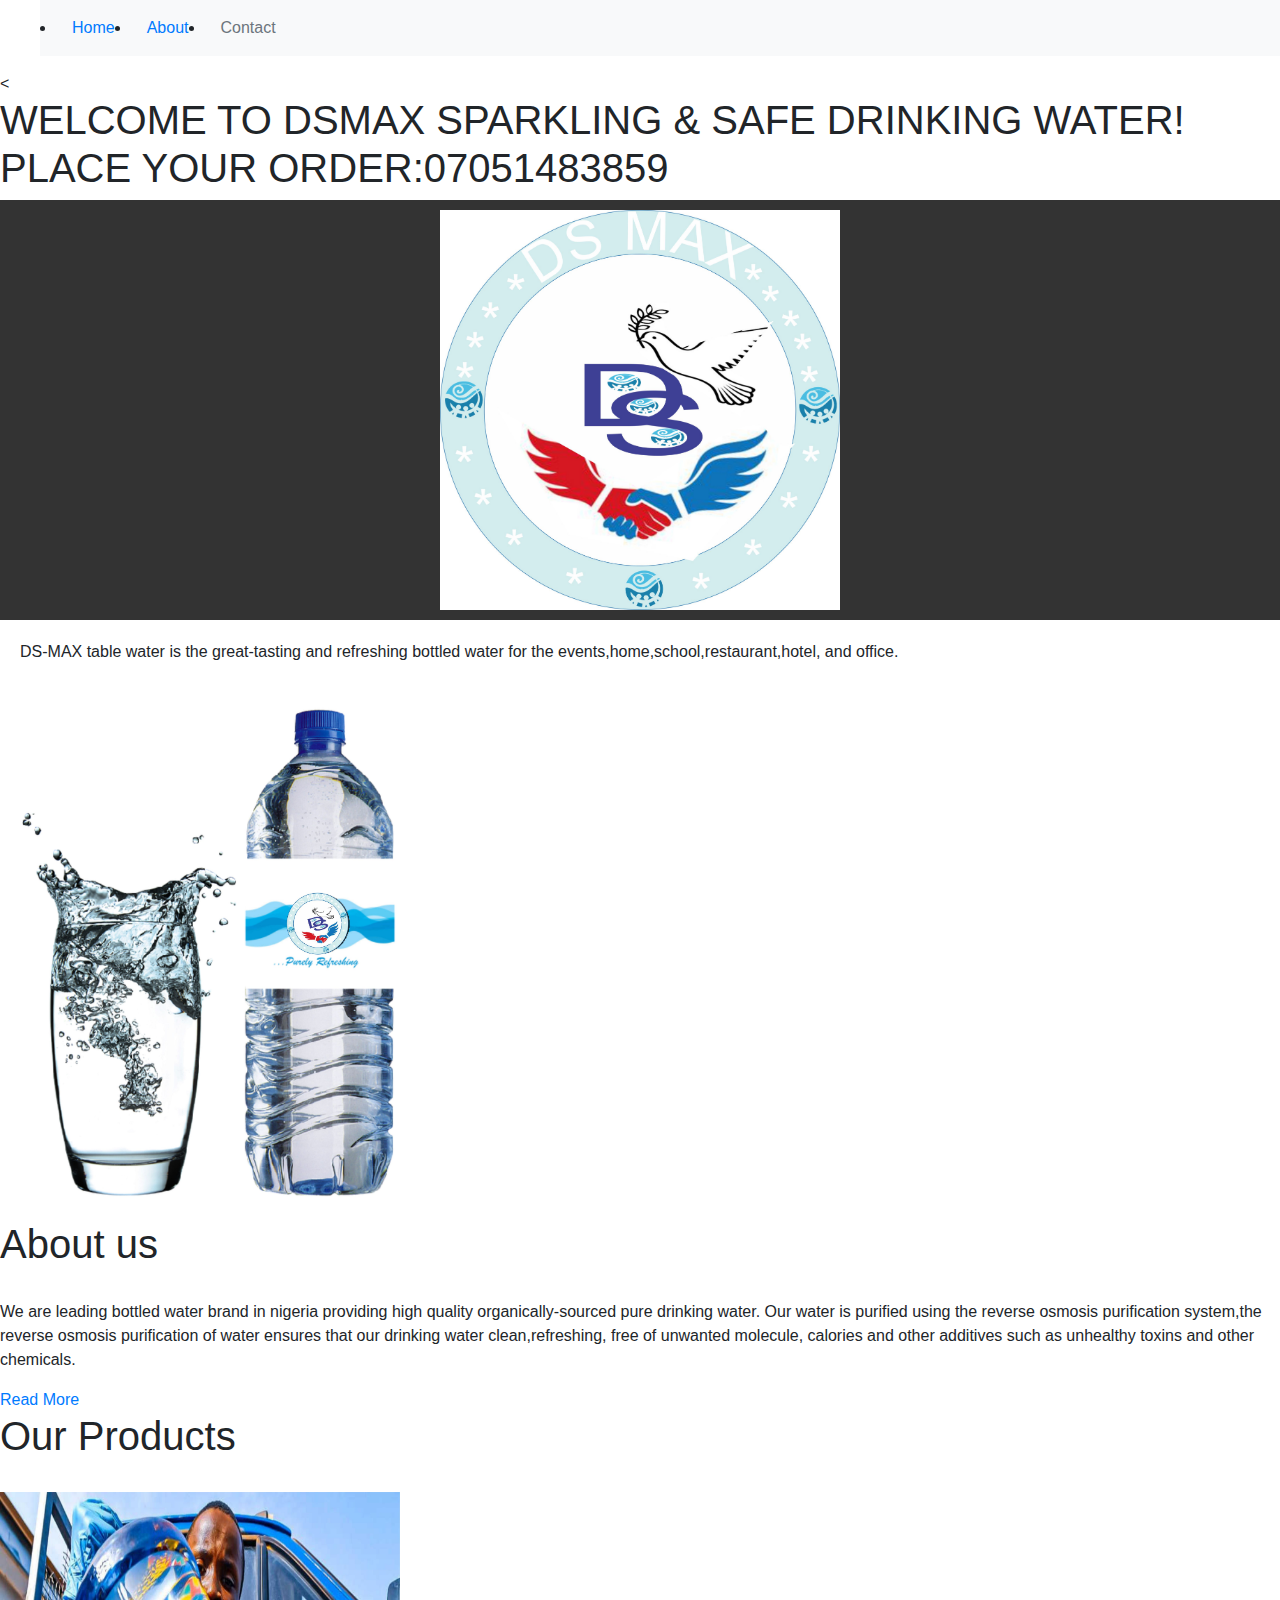
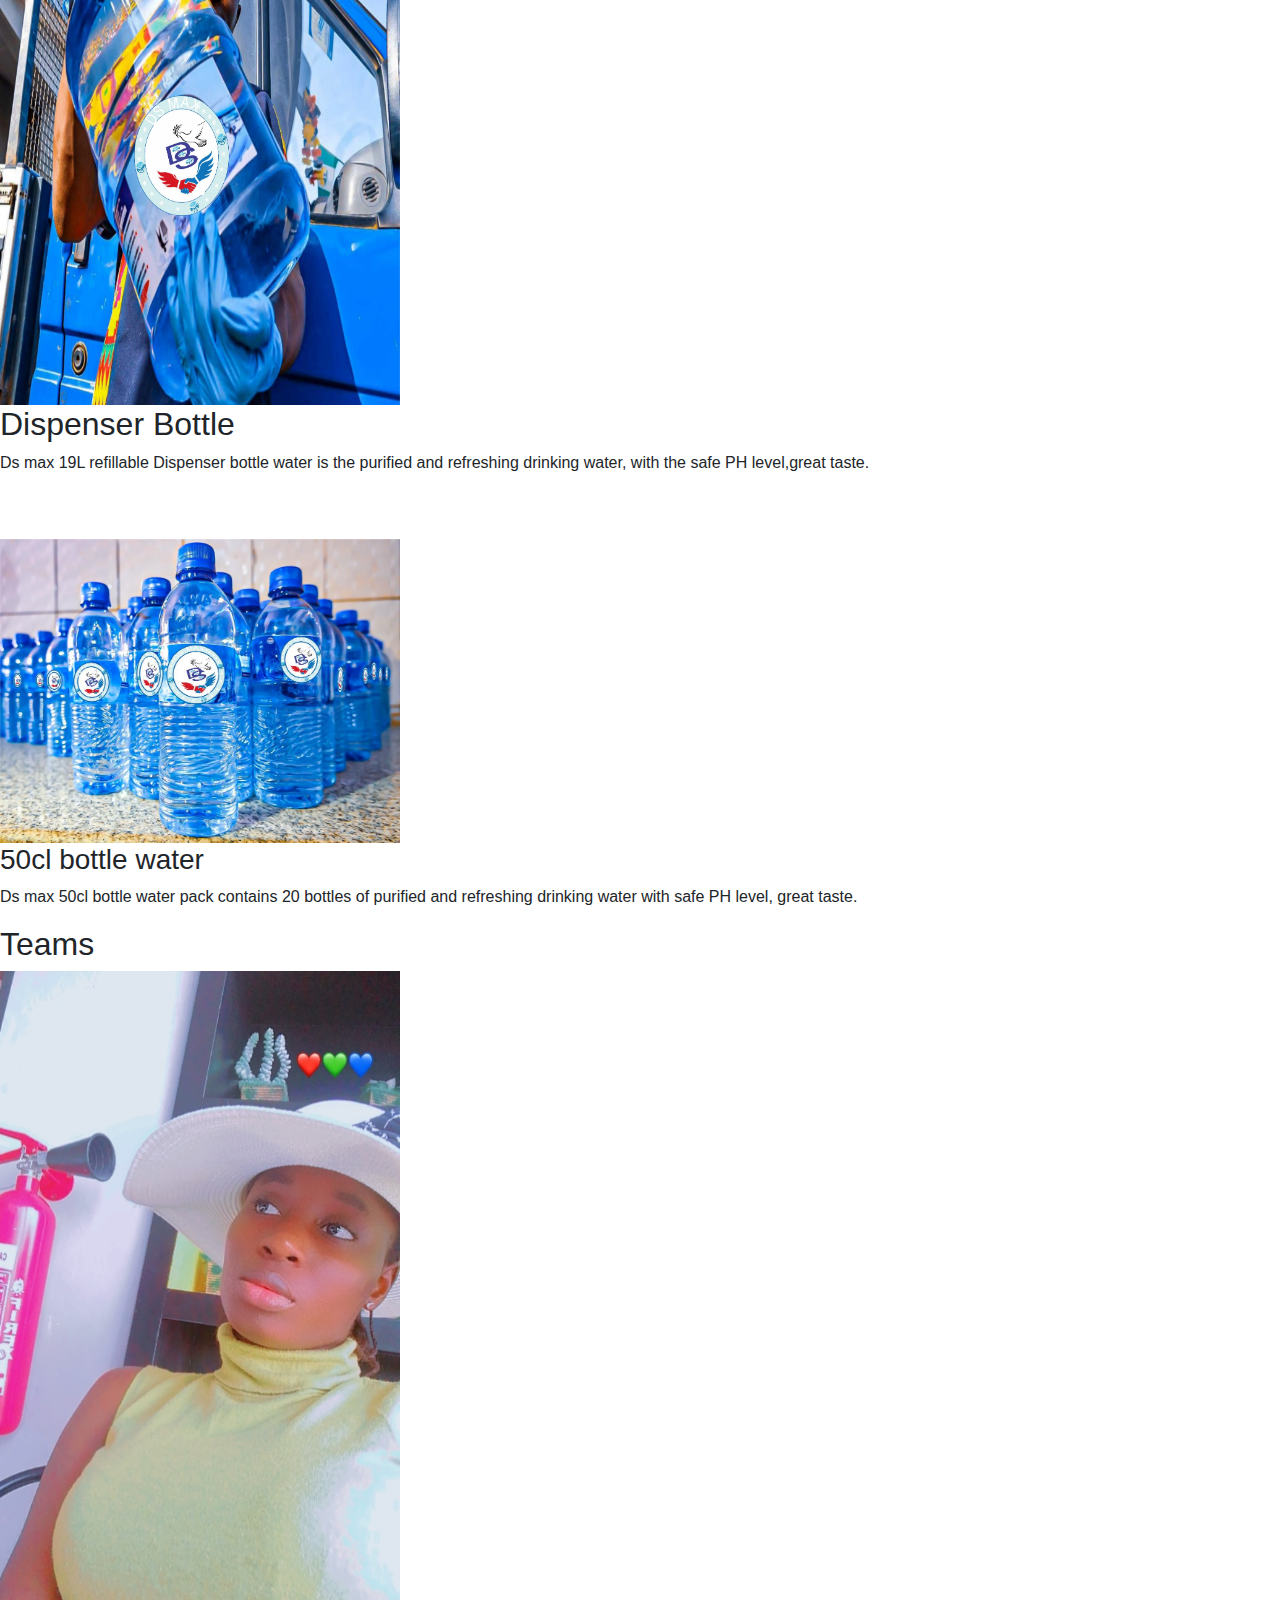
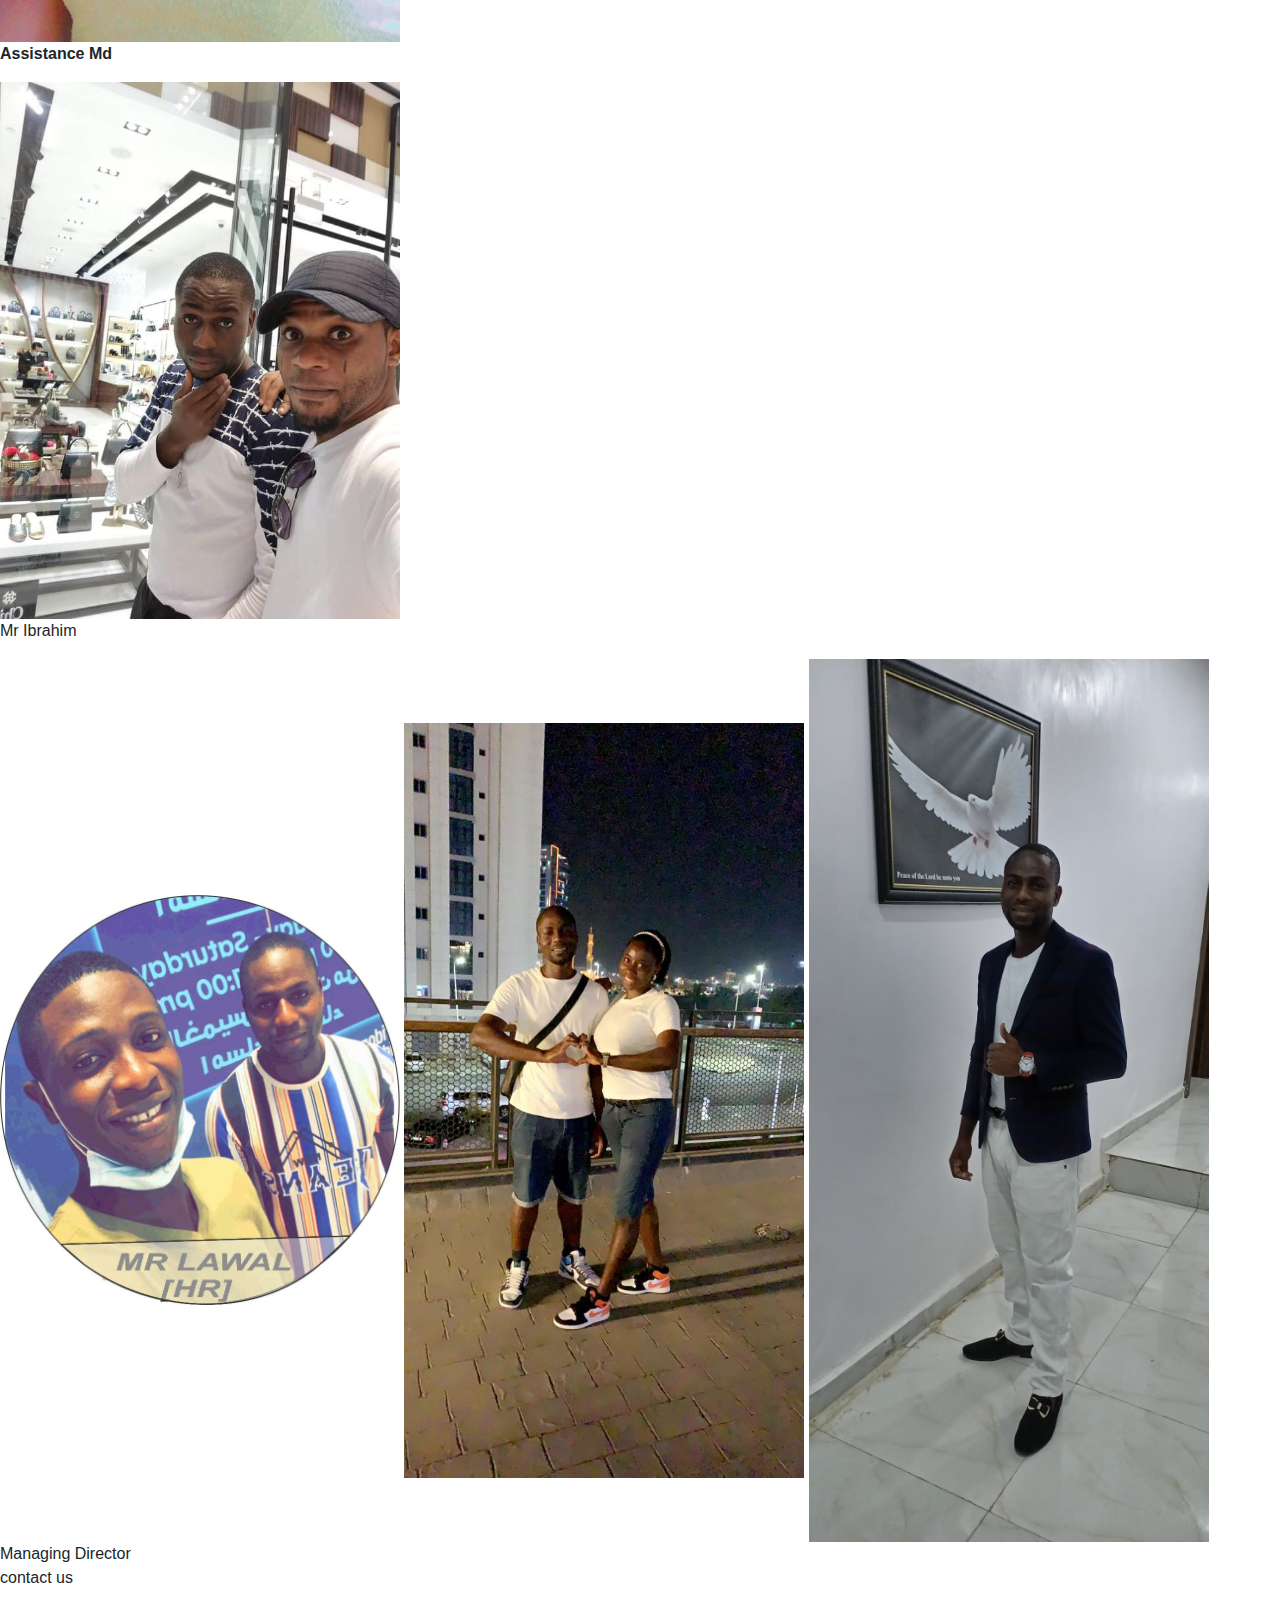
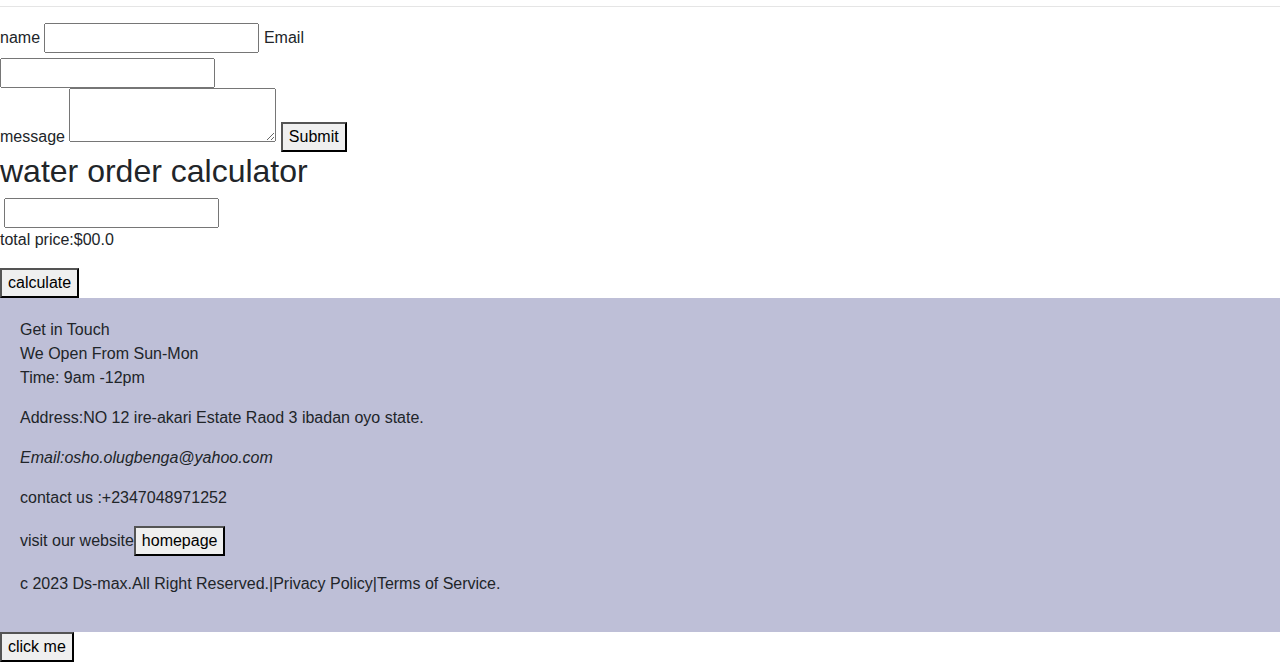
<file: index.html>
<!DOCTYPE html>
<html lang="en">
    <head>
        <meta charset="UTF-8">  
        <meta name="viewport"  content="width"="device-width" intial, scale="1.0">
        <link rel="stylesheet" type="text/css" href="style.css">
        <link rel="stylesheet" href="https://cdn.jsdelivr.net/npm/bootstrap@4.0.0/dist/css/bootstrap.min.css" integrity="sha384-Gn5384xqQ1aoWXA+058RXPxPg6fy4IWvTNh0E263XmFcJlSAwiGgFAW/dAiS6JXm" crossorigin="anonymous">

       <title> DS MAX</title>
       <style> 
        #header{ 
         align-content: center;
        }

       </style>
      
        
        
    </head>
    <body>
      
      
      
      <ul>
      <nav class="navbar navbar-expand-lg navbar-light bg-light">
        <li class="nav-item">
              <a class="nav-link" href="index.html">Home</a>
            </li>
            <li class="nav-item">
              <a class="nav-link" href="about.html">About</a>
            </li>
            <li class="nav-item">
              <a class="nav-link disabled" href="contact.html">Contact</a>
            </li>
          </ul>
        </div>
      </nav>
        </style>
        <script>
          
            var nav=document.getelementbyid{'my nav'};
            if {nav.style.display==='block'}{
              nav.style.display='none';
            }else{
              nav.style.display='block';
            }
          }
        </script>
        

      
       <div id="header">
        <
       
        
        <h1> WELCOME TO DSMAX SPARKLING & SAFE DRINKING WATER! <br/> PLACE YOUR ORDER:07051483859</h1>
        <header>
        <image  src="images/DS max logo.jpg" width="400px" height="400px" alt="The company logo"/>
      </div>
     <!--- <div class="slider-contianer">
        <div class="slide fade">
          <img src="images/bottle about water 3.jpg"alt=" image slide 1">

      </div>
      <div class="slide fade">
        <img src="images/Jerrican DS-MAX water.jpg"alt="image slide 2">
      </div>-->
    </header>
      
      <section>
                            

            
         <P>DS-MAX table water is the great-tasting and refreshing bottled water
            for the events,home,school,restaurant,hotel,
        and office. </P>
       <br>
       <div class="image-container"></div>

    <image src="images/bottle about water 3.jpg"width=400px alt=" water bottle ">
      <br>
    </section>
      <h1>About us</h1>
      <br>
      <p>
        We are leading bottled water brand in nigeria providing high quality organically-sourced pure
        drinking water.
        Our water is purified using the reverse osmosis purification system,the reverse 
        osmosis purification of water  ensures that our drinking water clean,refreshing,
        free of unwanted molecule, calories and other additives such as unhealthy toxins and other chemicals.
        
      </p>
      <a href="about.html"<button> Read More</button></a>
      <br>
      <h1>Our Products</h1>
      <br>
      <image src="images/Jerrican DS-MAX water.jpg"width=400px alt="Dispenser Bottle 19L">
        <br>
        <h2>Dispenser Bottle</h2>
        <p> Ds max 19L refillable Dispenser bottle water 
          is the purified and refreshing drinking water,
          with the safe PH level,great taste.
        </p> 
        <br>
        <br>

      <image src="images/bottle 50cl.jpg"width=400px alt="50cl bottle">
        <h3>50cl bottle water</h3>
        <p>
          Ds max 50cl bottle water pack contains 20 bottles of 
          purified and refreshing drinking water with safe PH level,
          great taste.
        </p>
        




        
        
      
        <h2>Teams</h2>
        <body>

        <div  class="image-container">
           
        <img width="400px" src="images/Wiffy.jpg"alt="The Assistance Md">
        <p><b>Assistance Md</b></p>
        <img width="400px" src="images/Team 1.jpg"alt="Team 1"/> 
        <p >Mr Ibrahim<br/></p>
       
        <img width="400px" src="images/dav edit.jpg"alt="team 2"/>

        <img width="400px" src="images/Md and  Assistant on Vacation.jpg" alt="vacation image">
        <img width="400px" src="images/Managing Director.jpg"alt="Image Managing Director"><br>Managing Director
        <br>
        

       <footer>
        <div class="cotainer"
        <h1>contact us</h1>
        <hr/>
        <form id="cotact form"
        <label for="name ">name</label>
        <input type="text" id="name" name="Name " required>
        <label for="Email">Email</label><br/>
        <input type="email" id="email" name ="Email" required><br/>
        <lable for="message">message</lable>
        <textarea id="message" name="Message" min="4" required></textarea>
        <button type="submit">Submit</button> 
      </form>
       <h2>water order calculator</h2>
       <label for="quality"><quantity:{in litre}:></label>
       <input type="number" id="quantity" name="quality" min="1" required>
       <p id="total price">total price:$00.0</p>
       <button onclick="calculate price {}">calculate</button>
    </div>

      
           
        <div class="get in touch " style="background-color: #bebfd7;padding: 20px;"
           
           <h2> Get in Touch</h2>
         <p>We Open From Sun-Mon<br>Time: 9am -12pm<br>
         <p>Address:NO 12  ire-akari Estate Raod 3 ibadan oyo state.</p>
        
         <p><i>Email:osho.olugbenga@yahoo.com</i></p>
           <p> contact us :+2347048971252</p>
           <p>visit our website<a href="index.html"><button>homepage</button></a></p>
           <P>c 2023 Ds-max.All Right Reserved.|Privacy Policy|Terms of Service.</P>
           </p>
          
         </div>
        </footer>

        <button onclick="showalert{}">click me</button>

      <script>
        function showalert{} {
          alert{'hello, beginner!'};
        }
      </script>
      
       

            

          
          
       
          </body>
          
</html>
</file>
<file: style.css>
<body{
    font-family: 'Arial', sans-sarif;
    background-color: #fofofo;
    margin:0;
    padding:0;
    
}
header{
    background-color: #333;
    color: #fff;
    padding: 10px;
    text-align: center;
    
}
section{
    
    margin: 20px;

}
img{
    text-align: center;
}
.round-image-container{
    display: flex;
    justify-items: center;
    align-items: center;
    height: 200px;

}
.round-image{
    border-radius: 50px;
    width: 150px;
    height: 150px;



h1{
    color: #d13333;
    font-size: large;

}
p{
    line-height:1.5;
    color:blue
    font-family: 'Times New Roman', Times, serif;

}
.slider-container{
    max-width: 600px;
    margin: auto;
    position: relative;
    overflow: auto;
}
.slide{
    display: inline-flex;

}
img{
    width:400px;

}
.fade{
    animation: 1.5s ease-in-out infinite;

 form {
    margin-bottom: 20px;
 }
 label {

    display: block;
    margin-bottom: 8px;
 }

 imput textarea{
    width: 100%;
    padding : 8px;
    margin-bottom: 16px;
 }
 button{
    padding: 10px;
    background-color: #333;
    color: rgb(210, 210, 233);
border: none;
cursor: pointer;
 }
 button :hover{
    background-color: #333;
 }
@keyframes fade{
    from{opacity: o.4;}
    to{opaity:1;}
}

footer{
    background-color: #333;
    color: #fff;
    padding: 10px;
    text-align: center;
    
}
</file>
